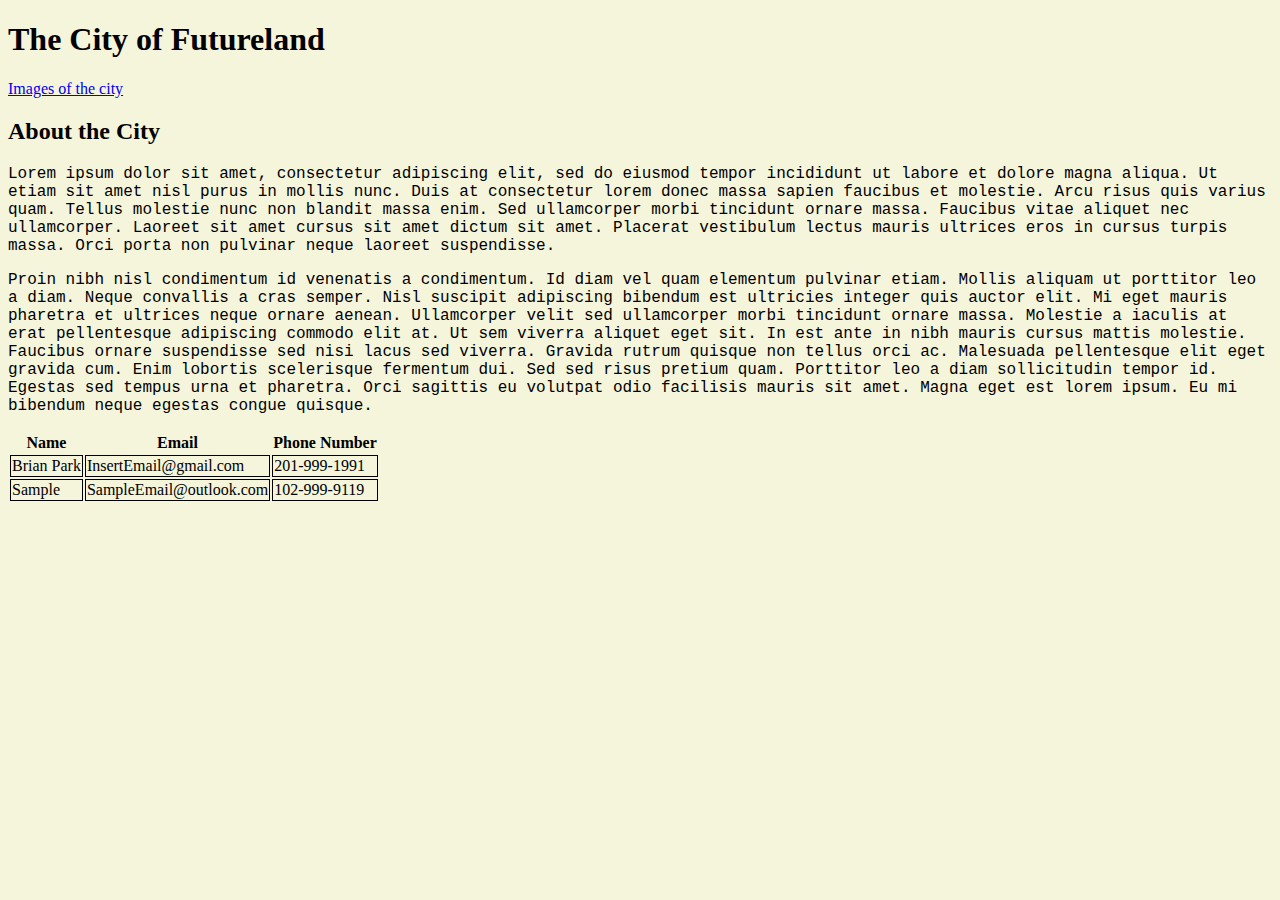
<file: index.html>
<!DOCTYPE html>

<head>
    <link rel="stylesheet" href="css/styles.css">
</head>

<body>
    <h1>The City of Futureland</h1>

    <a href="cityimages.html">Images of the city</a>

    <div> </div>

    <span id="cityDescription">
        <p>
            <h2>About the City</h2>
        </p>
        <p>
            Lorem ipsum dolor sit amet, consectetur adipiscing elit, sed do eiusmod tempor 
            incididunt ut labore et dolore magna aliqua. Ut etiam sit amet nisl purus in mollis nunc. 
            Duis at consectetur lorem donec massa sapien faucibus et molestie. Arcu risus quis varius quam. 
            Tellus molestie nunc non blandit massa enim. Sed ullamcorper morbi tincidunt ornare massa. 
            Faucibus vitae aliquet nec ullamcorper. Laoreet sit amet cursus sit amet dictum sit amet.
            Placerat vestibulum lectus mauris ultrices eros in cursus turpis massa. 
            Orci porta non pulvinar neque laoreet suspendisse.
        </p>
        <p>
            Proin nibh nisl condimentum id venenatis a condimentum. 
            Id diam vel quam elementum pulvinar etiam. 
            Mollis aliquam ut porttitor leo a diam. 
            Neque convallis a cras semper. 
            Nisl suscipit adipiscing bibendum est ultricies integer quis auctor elit. 
            Mi eget mauris pharetra et ultrices neque ornare aenean. 
            Ullamcorper velit sed ullamcorper morbi tincidunt ornare massa. 
            Molestie a iaculis at erat pellentesque adipiscing commodo elit at. 
            Ut sem viverra aliquet eget sit. In est ante in nibh mauris cursus mattis molestie. 
            Faucibus ornare suspendisse sed nisi lacus sed viverra. Gravida rutrum quisque non tellus orci ac. 
            Malesuada pellentesque elit eget gravida cum. Enim lobortis scelerisque fermentum dui. 
            Sed sed risus pretium quam. 
            Porttitor leo a diam sollicitudin tempor id. 
            Egestas sed tempus urna et pharetra. 
            Orci sagittis eu volutpat odio facilisis mauris sit amet. 
            Magna eget est lorem ipsum. Eu mi bibendum neque egestas congue quisque.
        </p>
    </span>

    <div> </div>

    <span id="infoTable">
        <table>
            <tr>
                <th>Name</th>
                <th>Email</th>
                <th>Phone Number</th>
            </tr>
            
            <tr>
                <td>Brian Park</td>
                <td>InsertEmail@gmail.com</td>
                <td>201-999-1991</td>
            </tr>

            <tr>
                <td>Sample</td>
                <td>SampleEmail@outlook.com</td>
                <td>102-999-9119</td>
            </tr>
        </table>
    </span>

</body>
</file>
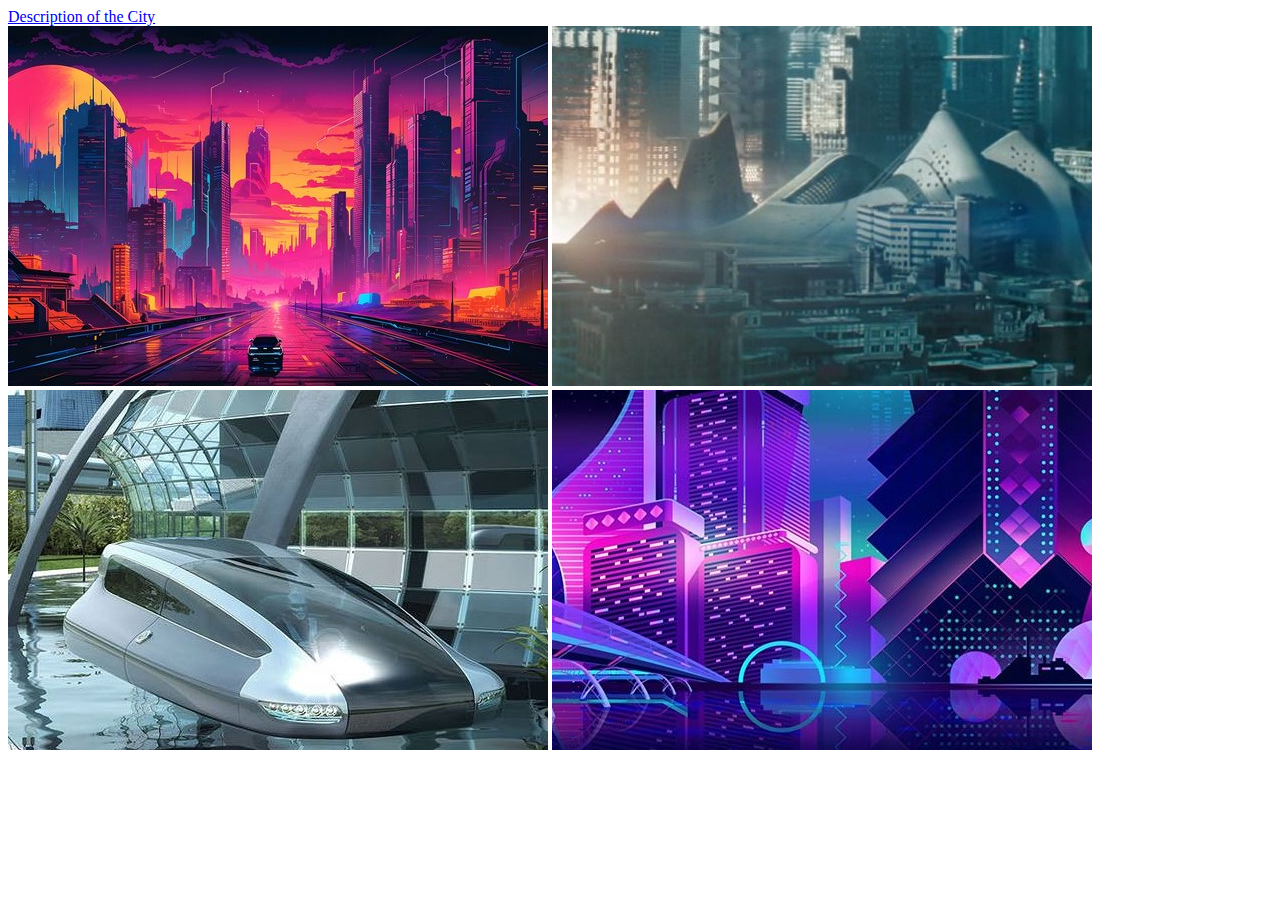
<file: cityimages.html>
<body>
    <a href="index.html">Description of the City</a>
    <div> </div>
<tr>
    <td><img src="images/city1.jpg" alt="Sunset Skyline"></td>
    <td><img src="images/city2.jpg" alt="Darker City"></td>
</tr>

<div> </div>

<tr>
    <td><img src="images/city3.jpg" alt="Futuristic Car"></td>
    <td><img src="images/city4.jpg" alt="Cyberwave View"></td>
</tr>
</body>
</file>
<file: css/styles.css>
body{
    background-color: beige;
}
p{
    font-family: 'Courier New', monospace, serif;

}

table tr td{
    border: 1px solid;
}
</file>
